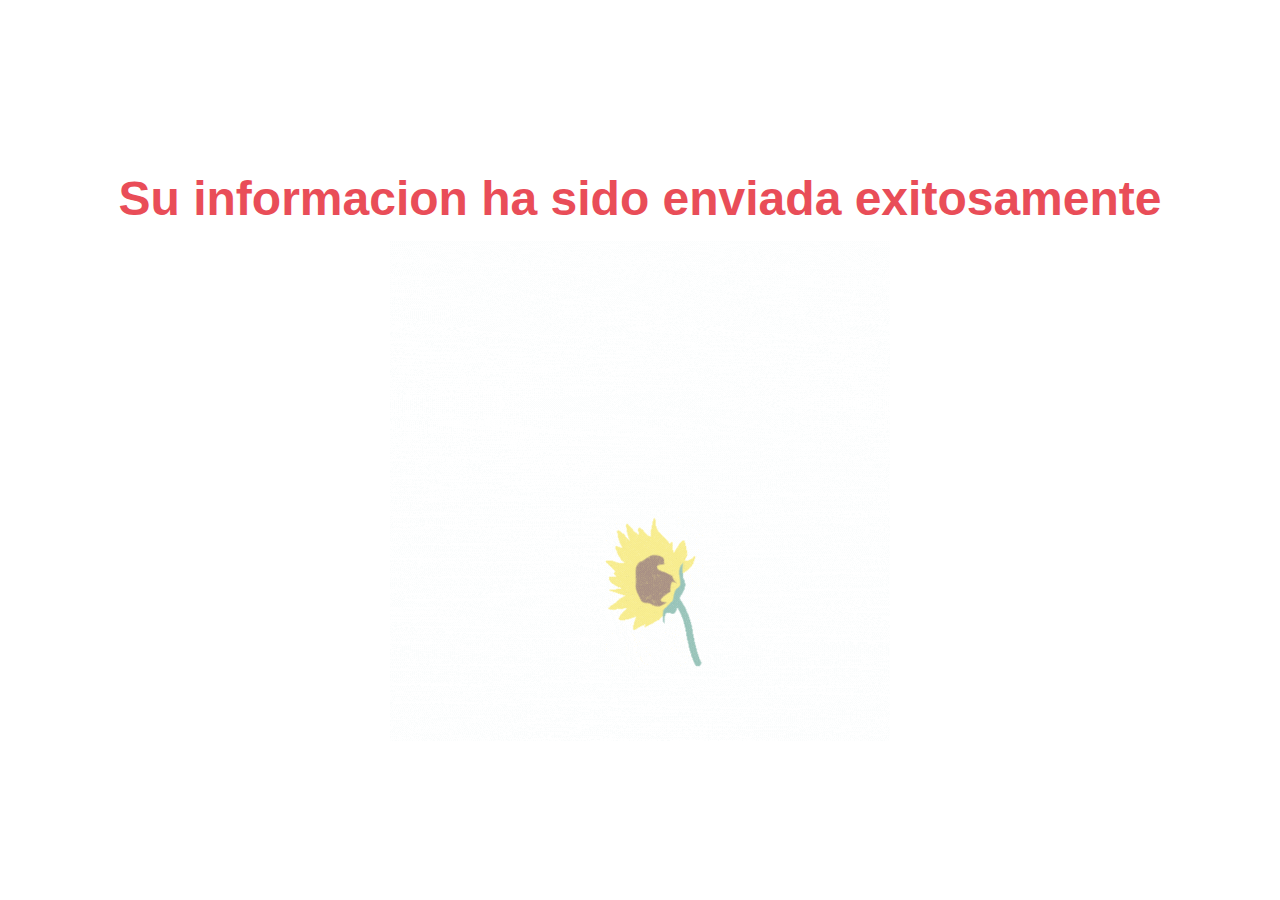
<file: confirmacionf.html>
<!DOCTYPE html>
<html lang="en">
    
    <head>
       <meta charset="utf-8">
       <meta name="viewport" content="width=device-width, initial-scale=1.0">
       <title>Formulario</title>
       <link rel="stylesheet" href="style.css">
       <script src="https://code.jquery-3.6.4.min.js"></script>
       <style>
        /* Estilos para el modelo de caja con mas cosas*/
body {
font-family: Arial, Helvetica, sans-serif;
background-size: cover; /* para cubrir el fondo*/
margin: 0;
padding: 0;
text-align: center;
}
   </style>
    </head>
    <body>
       <div class="wrapper">
        <h2 class="question">Su informacion ha  sido enviada exitosamente</h2>
        <img class="gif" alt="gif" src="Floreciendo222.gif">
       </div>

       <script src="script.js"></script>
    </body> 
</html>
</file>
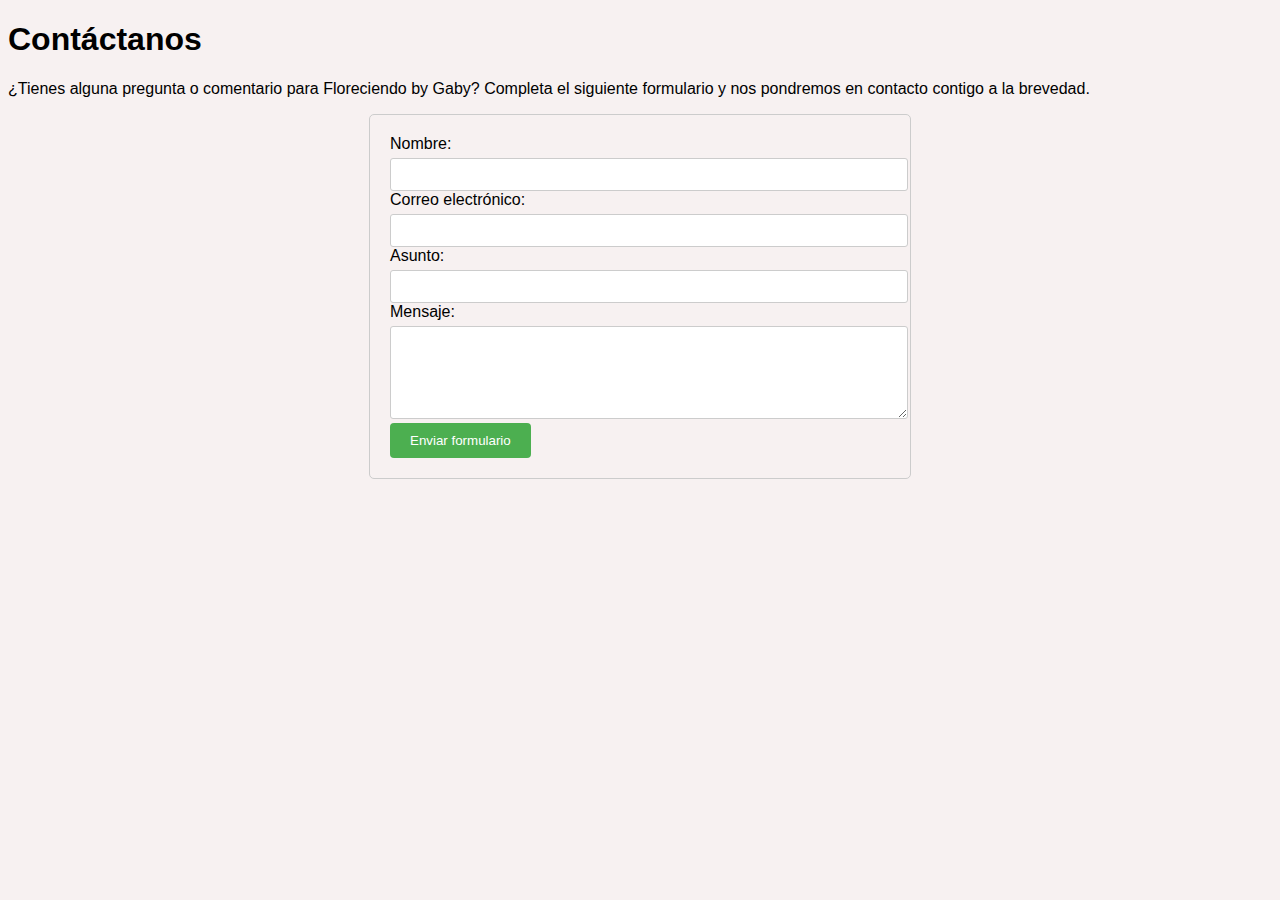
<file: contacto.html>
<!DOCTYPE html>
<html lang="es">
<head>
  <meta charset="UTF-8">
  <meta name="viewport" content="width=device-width, initial-scale=1.0">
  <title>Formulario de contacto - Floreciendo by Gaby</title>
  <style>
    body {
      font-family: Arial, sans-serif;
      background-color: rgb(247, 241, 241);
    }
    form {
      width: 500px;
      margin: 0 auto;
      padding: 20px;
      border: 1px solid #ccc;
      border-radius: 5px;
    }
    label {
      display: block;
      margin-bottom: 5px;
    }
    input[type="text"],
    input[type="email"],
    textarea {
      width: 100%;
      padding: 8px;
      border: 1px solid #ccc;
      border-radius: 3px;
    }
    button {
      background-color: #4CAF50;
      color: white;
      padding: 10px 20px;
      border: none;
      border-radius: 4px;
      cursor: pointer;
    }
  </style>
</head>
<body>
  <h1>Contáctanos</h1>
  <p>¿Tienes alguna pregunta o comentario para Floreciendo by Gaby? Completa el siguiente formulario y nos pondremos en contacto contigo a la brevedad.</p>

  <form action="confirmacionf.html" method="post">
    <label for="nombre">Nombre:</label>
    <input type="text" id="nombre" name="nombre" required>

    <label for="email">Correo electrónico:</label>
    <input type="email" id="email" name="email" required>

    <label for="asunto">Asunto:</label>
    <input type="text" id="asunto" name="asunto" required>

    <label for="mensaje">Mensaje:</label>
    <textarea id="mensaje" name="mensaje" rows="5" required></textarea>

    <button type="submit">Enviar formulario</button>
  </form>
</body>
</html>
</file>
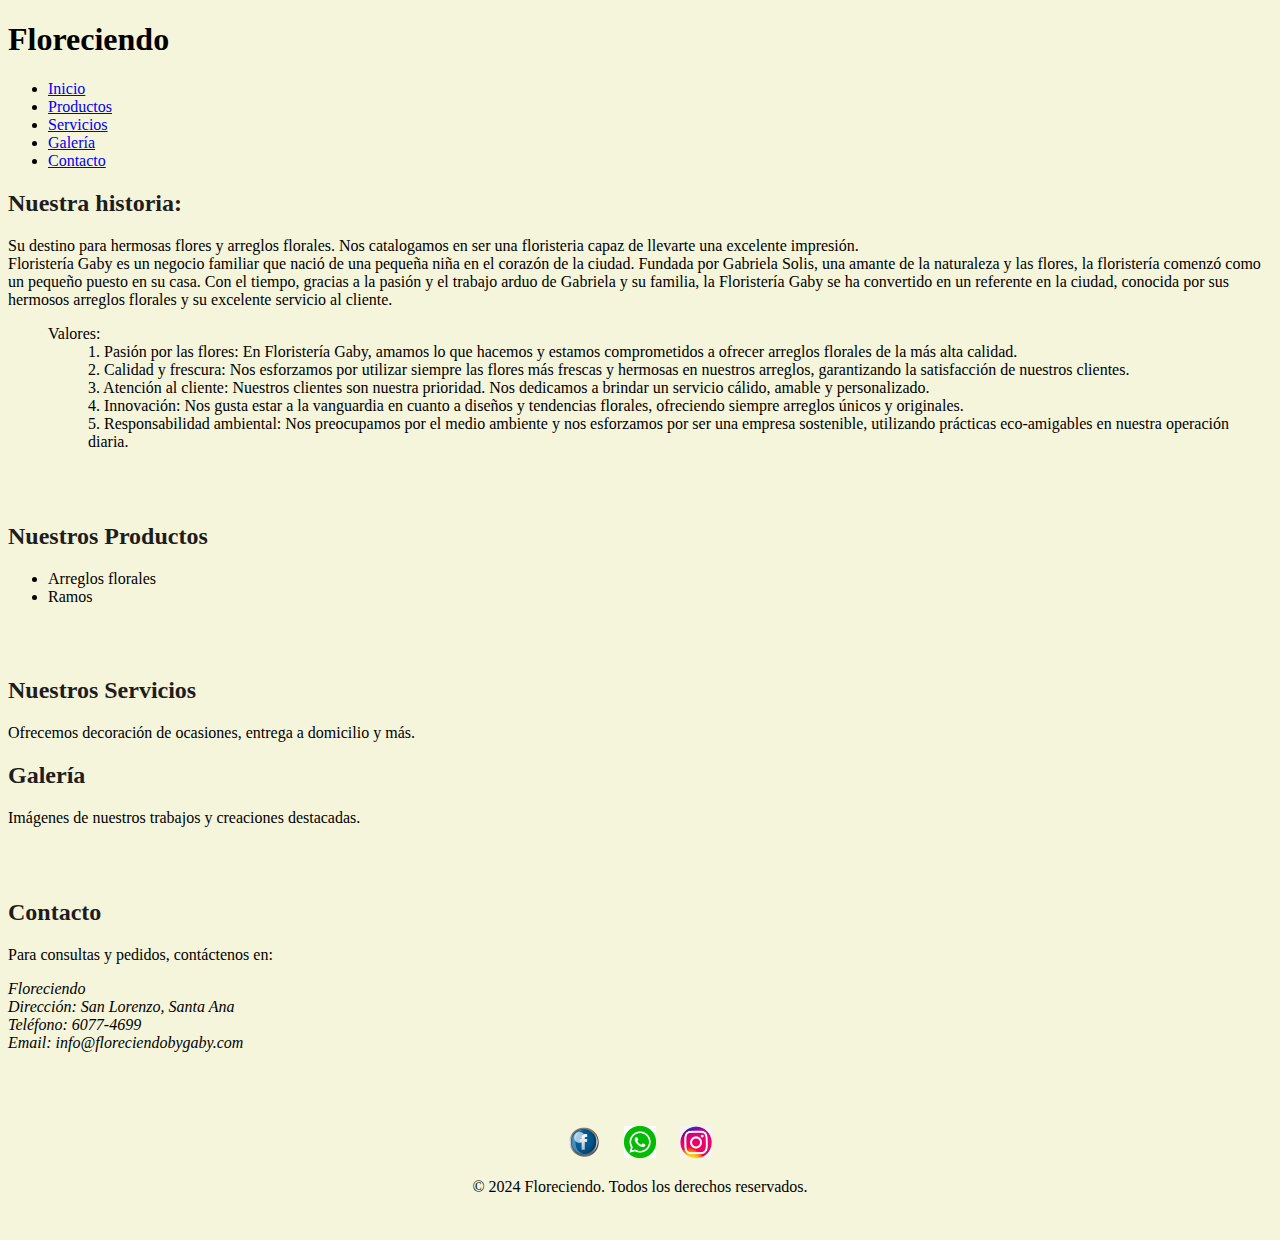
<file: Floreciendo.html>
<!DOCTYPE html>
<html lang="es">
<head>
    <meta charset="UTF-8">
    <meta http-equiv="X-UA-Compatible" content="IE=edge">
    <meta name="viewport" content="width=device-width, initial-scale=1.0">

    <title>Floristería Gaby</title>

    <style>
        body {
               
        background-color: #F5F5DC;
            background-size: cover; /* Abarca toda la pantalla */
    background-position: center; /* Centra la imagen */
    background-repeat: no-repeat; /* Evita que la imagen se repita */
    background-attachment: fixed; /* Fija la imagen al fondo */
}
        
        .container {
            Max-width: 1200px;
            Margin: 0 auto;
            Padding: 20px;
            font-family: 'Franklin Gothic Medium', 'Arial Narrow', Arial, sans-serif;
            background-color: #ddd;
}



footer {
    background-color: #F5F5DC;
    padding: 20px;
    text-align: center;
}
footer ul {
    list-style: none;
    margin: 0;
    padding: 0;
}
footer li {
    display: inline-block;
    margin: 0 10px;
}
footer a {
    display: block;
    width: 32px;
    height: 32px;
    text-decoration: none;
}
footer img {
    width: 100%;
    height: 100%;
    object-fit: cover;
}


h2 {
    color: rgb(31, 29, 28);
}
    </style>
</head>
<body>
    <header>
        <h1>Floreciendo</h1>


        <nav>
            <ul>
                <li><a href="#inicio">Inicio</a></li>
                <li><a href="#productos">Productos</a></li>
                <li><a href="#servicios">Servicios</a></li>
                <li><a href="#galeria">Galería</a></li>
                <li><a href="#contacto">Contacto</a></li>
            </ul>
        </nav>
    </header>
    <main>
        <div class="">
        <section id="inicio">
            <h2>Nuestra historia:</h2>
            <p>Su destino para hermosas flores y arreglos florales. Nos catalogamos en ser una floristeria capaz de llevarte una excelente impresión.
            


<br>
Floristería Gaby es un negocio familiar que nació de una peque&ntilde;a ni&ntilde;a en el corazón de la ciudad. Fundada por Gabriela Solis, 
una amante de la naturaleza y las flores, la floristería comenzó como un pequeño puesto en su casa.
Con el tiempo, gracias a la pasión y el trabajo arduo de Gabriela y su familia, la Floristería Gaby se ha convertido en un referente en la ciudad,
conocida por sus hermosos arreglos florales y su excelente servicio al cliente.

<ul>Valores:

   <ol>1. Pasión por las flores: En Floristería Gaby, amamos lo que hacemos y estamos comprometidos a ofrecer arreglos florales de la más alta calidad. </ol>
<ol>2. Calidad y frescura: Nos esforzamos por utilizar siempre las flores más frescas y hermosas en nuestros arreglos, garantizando la satisfacción de nuestros clientes. </ol>
<ol>3. Atención al cliente: Nuestros clientes son nuestra prioridad. Nos dedicamos a brindar un servicio cálido, amable y personalizado. </ol>
<ol>4. Innovación: Nos gusta estar a la vanguardia en cuanto a diseños y tendencias florales, ofreciendo siempre arreglos únicos y originales. </ol>
<ol>5. Responsabilidad ambiental: Nos preocupamos por el medio ambiente y nos esforzamos por ser una empresa sostenible, utilizando prácticas eco-amigables en nuestra operación diaria. </ol>
  
</ul>
<br> <br>
            </p>
        </section>
        <section id="productos">
            <h2>Nuestros Productos</h2>
            <ul>
                <li>Arreglos florales</li>
                <li>Ramos</li>
            </ul>
        </section>
    </div>
    <br> <br>
    <div>
        <section id="servicios">
            <h2>Nuestros Servicios</h2>
            <p>Ofrecemos decoración de ocasiones, entrega a domicilio y más.</p>
        </section>
        <section id="galeria">
            <h2>Galería</h2>
            <p>Imágenes de nuestros trabajos y creaciones destacadas.</p>
        </section>
        
    </div>
    <br><br>
        <section id="contacto">
            <h2>Contacto</h2>
            <p>Para consultas y pedidos, contáctenos en: </p>
            <address>
                Floreciendo<br>
                Dirección: San Lorenzo, Santa Ana<br>
                Teléfono: 6077-4699<br>
                Email: info@floreciendobygaby.com
            </address>
        </section>
    </main>
    <br><br><br>
<footer>
    <ul>
        <li><a href="https://www.facebook.com/profile.php?id=100078380149953" target="_blank"><img src="facebook.png" alt="Facebook"></a></li>
        <li><a href="w.jpg" target="_blank"><img src="w.jpg" alt="Twitter"></a></li>
        <li><a href="https://www.instagram.com/gabuu_______?utm_source=ig_web_button_share_sheet&igsh=ZDNlZDc0MzIxNw==" target="_blank"><img src="instagram.jpg" alt="Instagram"></a></li>
    </ul>
    <p>&copy; 2024 Floreciendo. Todos los derechos reservados.</p>
</footer>
</body>
</html>
</file>
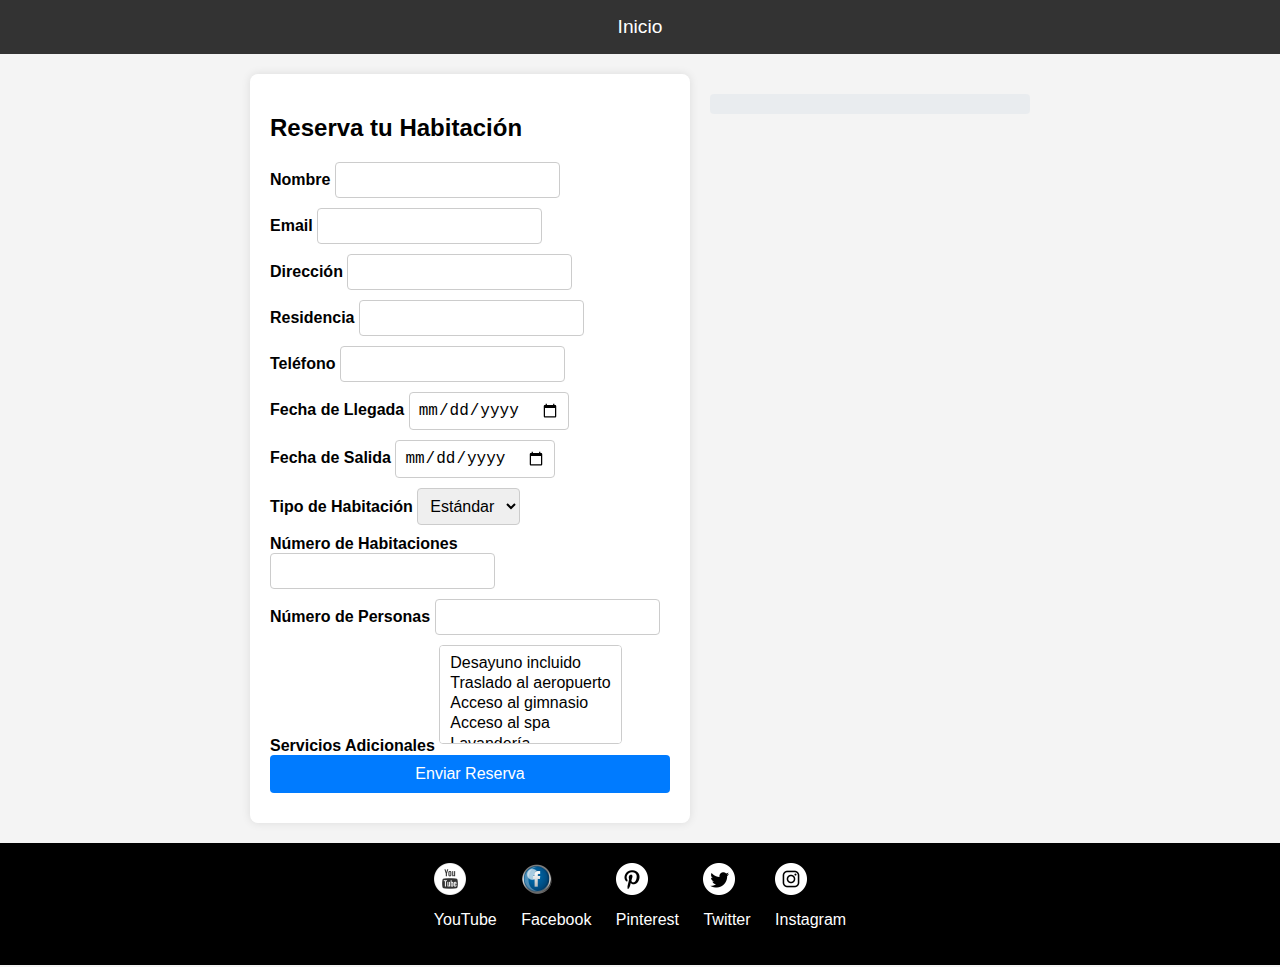
<file: form.html>
<!DOCTYPE html>
<html lang="es">
<head>
    <meta charset="UTF-8">
    <meta name="viewport" content="width=device-width, initial-scale=1.0">
    <title>Reserva de Hotel</title>
    <style>
        body {
            font-family: Arial, sans-serif;
            background-color: #f4f4f4;
            margin: 0;
            padding: 0;
            display: flex;
            flex-direction: column;
            min-height: 100vh;
        }

        header, footer {
            background-color: #333;
            color: white;
        }

        .menu {
            display: flex;
            justify-content: center;
            padding: 1rem;
        }

        .menu ul {
            list-style-type: none;
            margin: 0;
            padding: 0;
            display: flex;
        }

        .menu li {
            margin: 0 1rem;
        }

        .menu a {
            color: white;
            text-decoration: none;
            font-size: 1.2rem;
        }

        .menu a:hover {
            text-decoration: underline;
        }

        footer {
            background-color: black;
            padding: 20px;
            text-align: center;
            margin-top: auto;
        }

        footer ul {
            list-style: none;
            margin: 0;
            padding: 0;
        }

        footer li {
            display: inline-block;
            margin: 0 10px;
        }

        footer a {
            display: block;
            width: 32px;
            height: 32px;
            text-decoration: none;
        }

        footer img {
            width: 100%;
            height: 100%;
            object-fit: cover;
        }

        main {
            display: flex;
            justify-content: center;
            align-items: flex-start;
            gap: 20px;
            padding: 20px;
        }

        #hotel {
            background: white;
            padding: 20px;
            border-radius: 8px;
            box-shadow: 0 0 10px rgba(0, 0, 0, 0.1);
            width: 400px;
        }

        form {
            display: flex;
            flex-direction: column;
        }

        label, input, button, select {
            margin-bottom: 10px;
        }

        label {
            font-weight: bold;
        }

        input, select {
            padding: 8px;
            font-size: 16px;
            border: 1px solid #ccc;
            border-radius: 4px;
        }

        button {
            padding: 10px;
            font-size: 16px;
            color: white;
            background-color: #007bff;
            border: none;
            border-radius: 4px;
            cursor: pointer;
        }

        button:hover {
            background-color: #0056b3;
        }

        #resumen {
            margin-top: 20px;
            padding: 10px;
            background-color: #e9ecef;
            border-radius: 4px;
            width: 300px;
            flex-shrink: 0;
        }

    </style>
</head>
<body>
    <header>
        <nav class="menu">
            <ul>
                <li><a href="index.html">Inicio</a></li>
            </ul>
        </nav>
    </header>

    <main>
        <!-- Sección de Reserva -->
        <section id="hotel">
            <h2>Reserva tu Habitación</h2>
            <form id="reserva-form">
                <div class="mb-3">
                    <label for="nombre" class="form-label">Nombre</label>
                    <input type="text" class="form-control" id="nombre" required>
                </div>
                <div class="mb-3">
                    <label for="email" class="form-label">Email</label>
                    <input type="email" class="form-control" id="email" required>
                </div>
                <div class="mb-3">
                    <label for="direccion" class="form-label">Dirección</label>
                    <input type="text" class="form-control" id="direccion" required>
                </div>
                <div class="mb-3">
                    <label for="residencia" class="form-label">Residencia</label>
                    <input type="text" class="form-control" id="residencia" required>
                </div>
                <div class="mb-3">
                    <label for="telefono" class="form-label">Teléfono</label>
                    <input type="text" class="form-control" id="telefono" required>
                </div>
                <div class="mb-3">
                    <label for="fecha-llegada" class="form-label">Fecha de Llegada</label>
                    <input type="date" class="form-control" id="fecha-llegada" required>
                </div>
                <div class="mb-3">
                    <label for="fecha-salida" class="form-label">Fecha de Salida</label>
                    <input type="date" class="form-control" id="fecha-salida" required>
                </div>
                <div class="mb-3">
                    <label for="tipo-habitacion" class="form-label">Tipo de Habitación</label>
                    <select class="form-control" id="tipo-habitacion" required>
                        <option value="Estándar">Estándar</option>
                        <option value="De lujo">De lujo</option>
                        <option value="Suite">Suite</option>
                    </select>
                </div>
                <div class="mb-3">
                    <label for="numero-habitaciones" class="form-label">Número de Habitaciones</label>
                    <input type="number" class="form-control" id="numero-habitaciones" required>
                </div>
                <div class="mb-3">
                    <label for="numero-personas" class="form-label">Número de Personas</label>
                    <input type="number" class="form-control" id="numero-personas" required>
                </div>
                <div class="mb-3">
                    <label for="servicios-adicionales" class="form-label">Servicios Adicionales</label>
                    <select multiple class="form-control" id="servicios-adicionales">
                        <option value="Desayuno incluido">Desayuno incluido</option>
                        <option value="Traslado al aeropuerto">Traslado al aeropuerto</option>
                        <option value="Acceso al gimnasio">Acceso al gimnasio</option>
                        <option value="Acceso al spa">Acceso al spa</option>
                        <option value="Lavandería">Lavandería</option>
                        <option value="Alquiler de coches">Alquiler de coches</option>
                    </select>
                </div>
                <button type="submit" class="btn btn-primary">Enviar Reserva</button>
            </form>
        </section>
    
        <!-- Sección Resumen -->
        <section id="resumen">
            <!-- Aquí se mostrará el resumen de la reserva -->
        </section>
    </main>
    
    <script>
        document.getElementById('reserva-form').addEventListener('submit', function(event) {
            event.preventDefault();
    
            let nombre = document.getElementById('nombre').value;
            let email = document.getElementById('email').value;
            let direccion = document.getElementById('direccion').value;
            let residencia = document.getElementById('residencia').value;
            let telefono = document.getElementById('telefono').value;
            let fechaLlegada = document.getElementById('fecha-llegada').value;
            let fechaSalida = document.getElementById('fecha-salida').value;
            let tipoHabitacion = document.getElementById('tipo-habitacion').value;
            let numeroHabitaciones = document.getElementById('numero-habitaciones').value;
            let numeroPersonas = document.getElementById('numero-personas').value;
            let serviciosAdicionales = Array.from(document.getElementById('servicios-adicionales').selectedOptions).map(option => option.value).join(', ');
    
            let resumen = `
                <h3>Resumen de Reserva</h3>
                <p><strong>Nombre:</strong> ${nombre}</p>
                <p><strong>Email:</strong> ${email}</p>
                <p><strong>Dirección:</strong> ${direccion}</p>
                <p><strong>Residencia:</strong> ${residencia}</p>
                <p><strong>Teléfono:</strong> ${telefono}</p>
                <p><strong>Fecha de Llegada:</strong> ${fechaLlegada}</p>
                <p><strong>Fecha de Salida:</strong> ${fechaSalida}</p>
                <p><strong>Tipo de Habitación:</strong> ${tipoHabitacion}</p>
                <p><strong>Número de Habitaciones:</strong> ${numeroHabitaciones}</p>
                <p><strong>Número de Personas:</strong> ${numeroPersonas}</p>
                <p><strong>Servicios Adicionales:</strong> ${serviciosAdicionales}</p>
            `;
    
            document.getElementById('resumen').innerHTML = resumen;
        });
    </script>
    <footer>
        <ul>
            <li><a href="#"><img src="youtube.png" alt="Youtube"></a><p class="icon">YouTube</p></li>
            <li><a href="#"><img src="facebook.png" alt="Facebook"></a><p class="icon">Facebook</p></li>
            <li><a href="#"><img src="pinterest.png" alt="Pinterest"></a><p class="icon">Pinterest</p></li>
            <li><a href="#"><img src="twitter (1).png" alt="Twitter"></a><p class="icon">Twitter</p></li>
            <li><a href="#"><img src="instagram.png" alt="Instagram"></a><p class="icon">Instagram</p></li>
        </ul>
    </footer>
</body>
</html>
</file>
<file: style.css>
* {
    margin: 0;
    padding: 0;
    box-sizing: border-box;
}

body {
    display: flex;
    justify-content: center;
    align-items: center;
    min-height: 100vh;
    background: white;

}

h2 {
    font-size: 3em;
    color: #e94d58;
    margin: 15px 0;
}

.btn-group {
   width: 100%;
   height: 40px;
   display: flex;
   justify-content: center;
   margin-top: 50px;
}

button {
    position: absolute;
    width: 150px;
    color: white;
    border-radius: 30px;
    border: 2px solid #e94d58;
    outline: none;
    cursor: pointer;
    box-shadow: 0 2px 4px gray;
    
    height: inherit;
    font-size: 1.2em;
}

button:nth-child(1){
    margin-left: -200px;
    background: #e94d58;

}

button:nth-child(2){
    margin-right: -200px;
    background: #e94d58;
    
}
</file>
